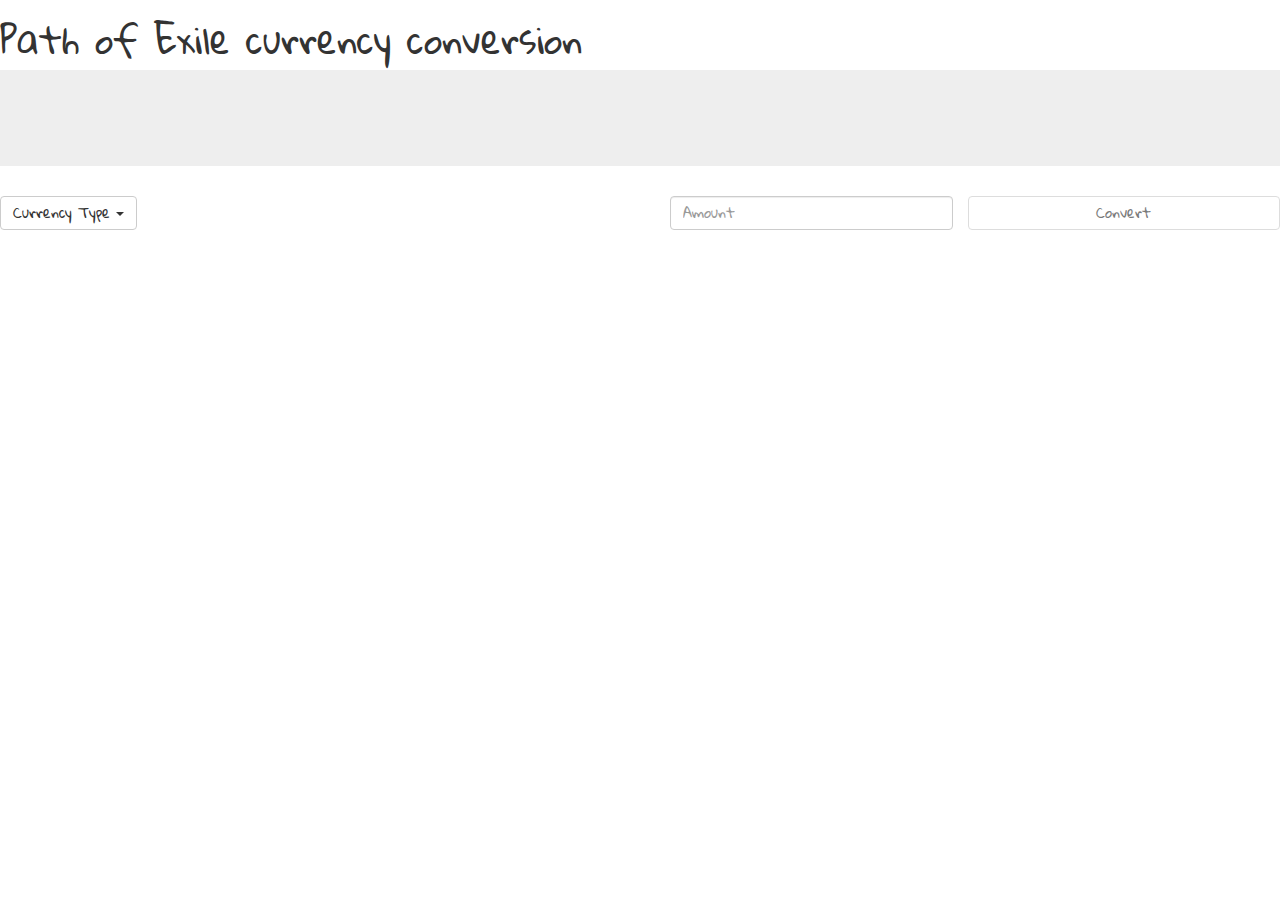
<file: public/index.html>
<!DOCTYPE html>
<html lang="en">

<head>
    <meta charset="utf-8">
    <meta http-equiv="X-UA-Compatible" content="IE=edge">
    <meta name="viewport" content="width=device-width, initial-scale=1">
    <!-- The above 3 meta tags *must* come first in the head; any other head content must come *after* these tags -->
    <title>POE Convertor</title>

    <!-- Bootstrap -->
    <link href="css/bootstrap.min.css" rel="stylesheet">
    <link href="https://fonts.googleapis.com/css?family=Gloria+Hallelujah" rel="stylesheet">
    <!-- My css -->
    <link href="css/main.css" rel="stylesheet">

    <!-- HTML5 shim and Respond.js for IE8 support of HTML5 elements and media queries -->
    <!-- WARNING: Respond.js doesn't work if you view the page via file:// -->
    <!--[if lt IE 9]>
<script src="https://oss.maxcdn.com/html5shiv/3.7.3/html5shiv.min.js"></script>
<script src="https://oss.maxcdn.com/respond/1.4.2/respond.min.js"></script>
<![endif]-->
</head>

<body>
    <div id="container">
        <div id="intro">
            <h1>Path of Exile currency conversion</h1>
        </div>
        <div id="update" class="jumbotron">
            <!-- <h1>Hello, world!</h1>
            <p>...</p>
            <p><a class="btn btn-primary btn-lg" href="#" role="button">Learn more</a></p> -->
        </div>
        <div id="calculator" class="row">
            <div class="dropdown col-xs-6">
                <button class="btn btn-default dropdown-toggle" type="button" id="calculator-button" data-toggle="dropdown" aria-haspopup="true" aria-expanded="true" value="default">
Currency Type
<span class="caret"></span>
</button>
                <ul class="dropdown-menu" aria-labelledby="dropdownMenu1">
                    <!-- Generated dropdown list goes here -->
                </ul>
            </div>
            <div id="quantity" class="col-xs-6">
                <form>
                    <div class="form-group col-xs-6">
                        <input type="number" class="form-control" placeholder="Amount">
                    </div>
                    <!-- <button type="submit" class="btn btn-default col-xs-6">Convert</button> -->
                    <button type="button" class="btn btn-default col-xs-6" disabled>Convert</button>
                </form>
            </div>
        </div>
    </div>

    <!-- jQuery (necessary for Bootstrap's JavaScript plugins) -->
    <!-- <script src="https://ajax.googleapis.com/ajax/libs/jquery/1.12.4/jquery.min.js"></script> -->
    <!-- Using Bower jQuery -->
    <script src="js/jquery.min.js"></script>
    <!-- Include all compiled plugins (below), or include individual files as needed -->
    <script src="js/bootstrap.min.js"></script>
    <script src="js/utility.js"></script>
    <script src="js/main.js"></script>
</body>

</html>
</file>
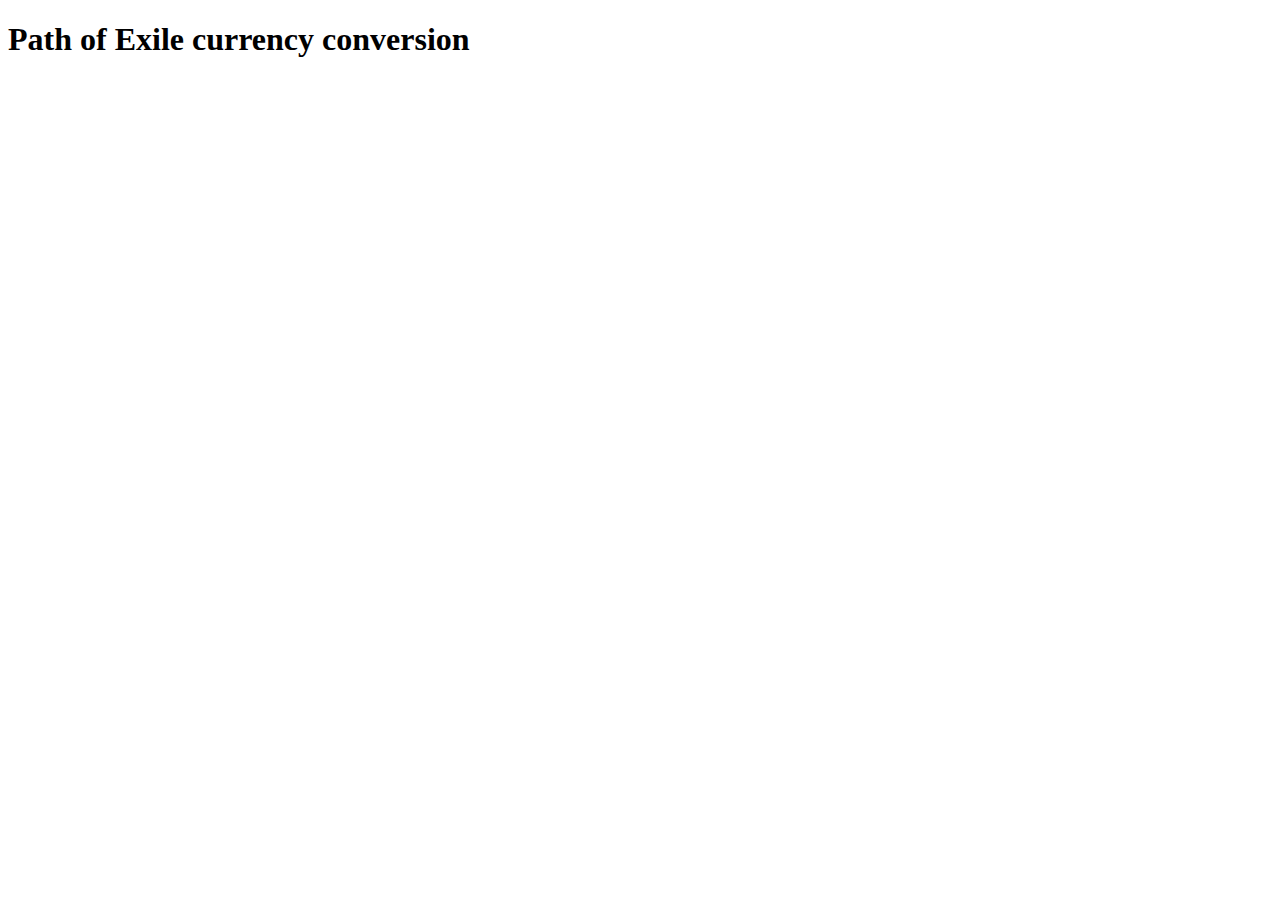
<file: public/index_old.html>
<!DOCTYPE html>
<html>
  <head>
    <meta charset="utf-8">
    <title>Path of Exile Conversion</title>
    <link href="css/main.css" rel="stylesheet">
  </head>
  <body>
    <div id="content">
      <div id="intro">
        <h1>Path of Exile currency conversion</h1>
      </div>
      <div id="update"></div>
      <div id="selector">
        <div id="dropdown"></div>
        <div id="quantity"></div>
        <div></div>
      </div>
    </div>
    <div class="results"></div>

    <script src="https://code.jquery.com/jquery-3.1.1.min.js" integrity="sha256-hVVnYaiADRTO2PzUGmuLJr8BLUSjGIZsDYGmIJLv2b8=" crossorigin="anonymous"></script>
    <script src="js/utility.js"></script>
    <script src="js/main.js"></script>

  </body>
</html>
</file>
<file: public/css/main.css>
@charset "UTF-8";
body {
    font-family: 'Gloria Hallelujah', cursive;
    -webkit-text-size-adjust: 100%;
    -ms-text-size-adjust: 100%;
}

#content {
    /*width: 480px;*/
}

#intro {
    /*background: #ccf;
  position: relative;*/
}

#update {
    /*height: 100px;
    width: 100px;
    background: #800080*/
}

#selector {
    /*height: 100px;
    width: 100px;
    background: #800080*/
    /*vertical-align: middle;
    float: left;*/
}

#dropdown {
    /*height: 100px;
    width: 100px;
    background: #108080*/
}

#quantity {
    /*height: 100px;
  width: 100px;
  background: #100080;*/
}
</file>
